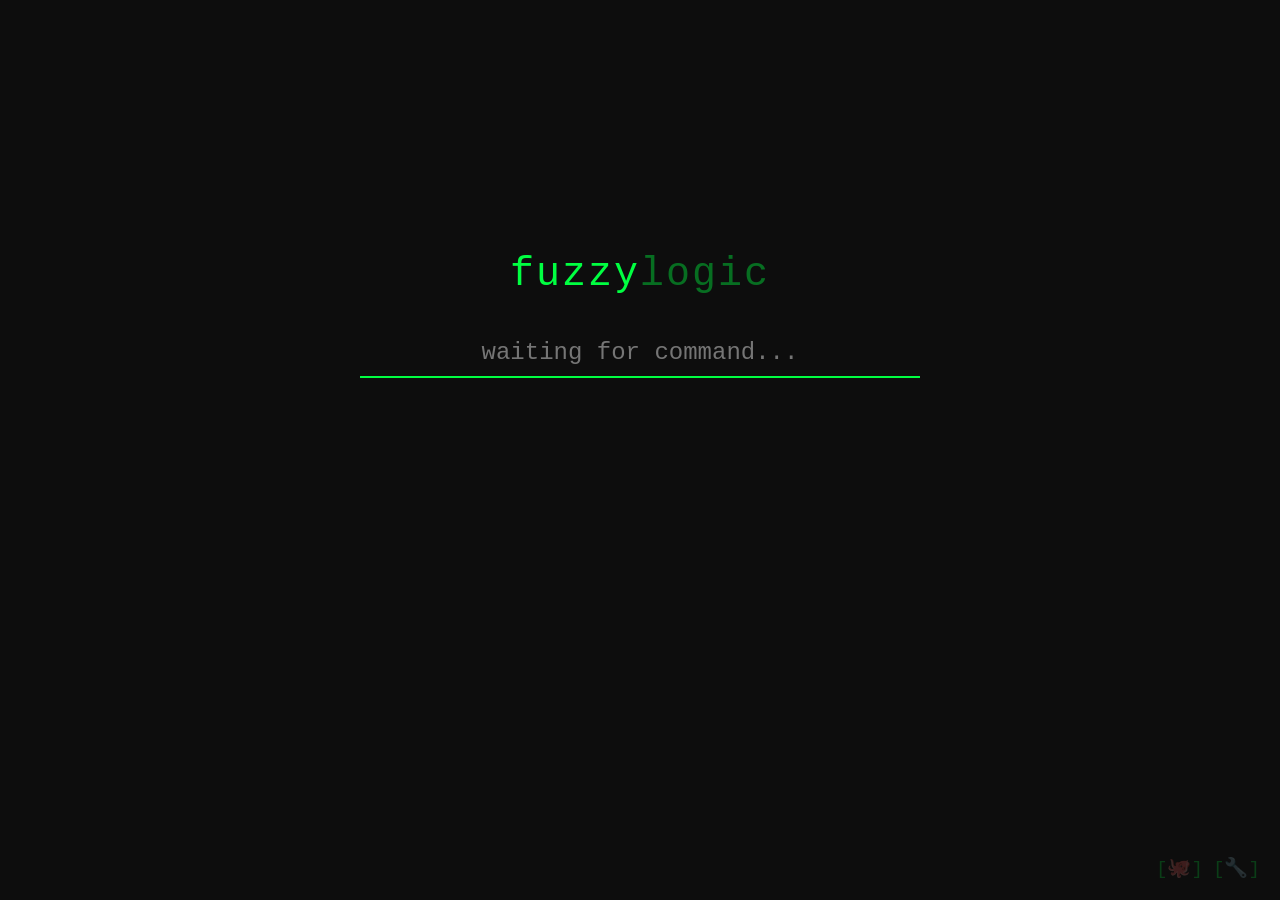
<file: index.html>
<!DOCTYPE html>
<html lang="en">
<head>
    <meta charset="UTF-8">
    <meta name="viewport" content="width=device-width, initial-scale=1.0">
    <title>fuzzylogic terminal</title>
    <style>
        :root {
            --bg: #0d0d0d;
            --text: #00ff41; /* Matrix/Terminal Green */
            --dim: #333333;
        }
        body {
            margin: 0;
            padding: 0;
            background-color: var(--bg);
            color: var(--text);
            font-family: 'Courier New', Courier, monospace;
            display: flex;
            flex-direction: column;
            align-items: center;
            justify-content: flex-start; 
            padding-top: 25vh;
            min-height: 100vh;
            overflow: hidden;
            box-sizing: border-box;
        }
        .container {
            width: 100%;
            max-width: 600px;
            text-align: center;
            padding: 0 20px;
            box-sizing: border-box;
        }
        h1 {
            font-size: 2.5rem;
            font-weight: normal;
            margin-bottom: 2rem;
            letter-spacing: 2px;
        }
        h1 span {
            opacity: 0.4;
        }
        input {
            width: 100%;
            background: transparent;
            border: none;
            border-bottom: 2px solid var(--dim);
            color: var(--text);
            font-size: 1.5rem;
            font-family: inherit;
            padding: 10px 0;
            text-align: center;
            outline: none;
            transition: border-color 0.3s ease;
        }
        input:focus {
            border-bottom: 2px solid var(--text);
        }
        .tools {
            position: fixed;
            bottom: 20px;
            right: 20px;
            opacity: 0.2;
            transition: opacity 0.3s;
            display: flex;
            gap: 10px; 
        }
        .tools:hover {
            opacity: 1;
        }
        .tools a {
            color: var(--text);
            text-decoration: none;
            font-size: 1.2rem;
        }
    </style>
</head>
<body>

    <div class="container">
        <h1>fuzzy<span>logic</span></h1>
        <input type="text" id="cmd" autocomplete="off" spellcheck="false" autofocus placeholder="waiting for command...">
    </div>

    <div class="tools">
        <a href="https://github.com/cliffspab/jean-personal/edit/master/index.html" target="_blank" title="Edit on GitHub">[🐙]</a>
        <a href="JeanConverter.html" title="Open Converter">[🔧]</a>
    </div>

    <script>
        // 1. DATA SOURCE
        const rawJean = `
Goog,g,https://google.com/search?hl=en&safe=off&num=50&pws=0&q=%s&oq=test&sourceid=chrome&ie=UTF-8
Cracked,zz,https://cse.google.com/cse?cx=f8a43638082e49c2d#gsc.tab=0&gsc.q=%s&ie=UTF-8&gsc.sort=
GitHub,gh,https://google.com/search?hl=en&safe=off&num=50&pws=0&q=site:github.com+%s&ie=UTF-8
Greasyfork,gf,https://google.com/search?hl=en&safe=off&num=50&pws=0&q=site:greasyfork.org+%s&ie=UTF-8
Reddit,r,https://google.com/search?hl=en&safe=off&num=50&pws=0&q=site:reddit.com+%s&ie=UTF-8
PlayStore,pl,https://play.google.com/store/search?q=%s&ie=UTF-8
brave,b,https://search.brave.com/search?q=%s&ie=UTF-8
facebook,fb,https://www.facebook.com/search/top/?q=%s&ie=UTF-8&opensearch=1
firefox-addons,fa,https://addons.mozilla.org/en-US/firefox/search/?q=%s&ie=UTF-8
BangkokPost,bkp,https://www.google.com/search?hl=en&safe=off&num=50&pws=0&q=site:bangkokpost.com+%s&ie=UTF-8
Chocolatey,choco,https://www.google.com/search?hl=en&safe=off&num=50&pws=0&q=site:chocolatey.org/packages+%s&ie=UTF-8
Malwaretips,mal,https://www.google.com/search?hl=en&safe=off&num=50&pws=0&q=site:malwaretips.com+%s&ie=UTF-8
softpedia,s,https://www.google.com/search?hl=en&safe=off&num=50&pws=0&q=site:softpedia.com+%s&ie=UTF-8
faces,f,https://www.google.com/search?tbm=isch&q=%s&ie=UTF-8&ref=%opensearch&imgtype=face
youtube,yt,https://www.youtube.com/results?search_query=%s&ie=UTF-8
chromeextensions,e,https://www.google.com/search?gl=us&hl=en&safe=off&num=50&pws=0&q=site:chromewebstore.google.com+%s&ie=UTF-8
G2A,g2a,https://www.g2a.com/search?query=%s&ie=UTF-8
porn2,a2,https://www.google.com/search?hl=en&gl=us&safe=off&num=50&pws=0&udm=2&q=%s +porn|fuck|video|hd +-ladyboy+-shemale+-gay++intext:ass+intext:butt+intext:x+intext:anal
edgeaddons,ea,https://www.google.com/search?hl=en&safe=off&num=50&pws=0&q=site:microsoftedge.microsoft.com/addons/search+%s&ie=UTF-8
porn,a,https://www.google.com/search?hl=en&safe=off&num=50&pws=0&udm=2&q=%s&ie=UTF-8%20site:pornhub.com%20OR%20site:xvideos.com%20OR%20site:4kporn.xxx%20OR%20site:eporner.com%20OR%20site:sxyprn.com%20OR%20site:thethothub.com%20OR%20site:videosection.com%20OR%20site:spankbang.com%20OR%20site:bigporn.com%20OR%20site:xfantazy.com%20OR%20site:camflow.tv%20OR%20site:pornkai.com%20OR%20site:cambro.tv%20OR%20site:redtube.com%20OR%20site:txxx.com%20OR%20site:motherless.com+anal%20+-ladyboy+-shemale+-gay
porn-old,p,https://google.com/search?hl=en&safe=off&num=50&pws=0&q=%s&ie=UTF-8+anal+site:pornhub.com%20OR%20site:xvideos.com%20OR%20site:4kporn.xxx%20OR%20site:sxyprn.com%20OR%20site:videosection.com%20OR%20site:spankbang.com%20OR%20site:bigporn.com%20OR%20site:xfantazy.com%20OR%20site:camflow.tv%20OR%20site:pornkai.com%20OR%20site:cambro.tv%20OR%20site:redtube.com%20OR%20site:txxx.com%20OR%20site:motherless.com+%s&ie=UTF-8+-ladyboy+-shemale+-gay
cloudsearch,c,https://cloudsearch.google.com/cloudsearch/search?authuser=0&q=%s&ie=UTF-8&it=1609926023312&iq=false
Wikipedia,w,https://en.wikipedia.org/wiki/Special:Search?search=%s
        `;

        // 2. PARSE THE CSV
        const engines = {};
        rawJean.split('\n').forEach(line => {
            const parts = line.trim().split(',');
            if (parts.length >= 3) {
                engines[parts[1].trim().toLowerCase()] = parts.slice(2).join(',').trim();
            }
        });

        const defaultEngine = "https://google.com/search?hl=en&safe=off&num=50&pws=0&q=%s";

        // 3. DISPATCHER LOGIC
        function executeCommand(query) {
            if (!query) return;
            query = query.trim();
            const spaceIndex = query.indexOf(' ');
            
            let shortcut = query;
            let searchTerm = "";

            if (spaceIndex > -1) {
                shortcut = query.substring(0, spaceIndex).trim();
                searchTerm = query.substring(spaceIndex + 1).trim();
            }

            let targetUrl = engines[shortcut.toLowerCase()];

            if (targetUrl) {
                if (searchTerm) {
                    window.location.href = targetUrl.replace('%s', encodeURIComponent(searchTerm));
                } else {
                    window.location.href = targetUrl.split('?')[0].split('/search')[0]; 
                }
            } else {
                window.location.href = defaultEngine.replace('%s', encodeURIComponent(query));
            }
        }

        // 4. EXECUTION
        const urlParams = new URLSearchParams(window.location.search);

        if (urlParams.has('q')) {
            document.body.style.display = 'none'; 
            executeCommand(urlParams.get('q'));
        } else {
            document.getElementById('cmd').addEventListener('keypress', function (e) {
                if (e.key === 'Enter') {
                    executeCommand(this.value);
                }
            });
        }
    </script>
</body>
</html>
</file>
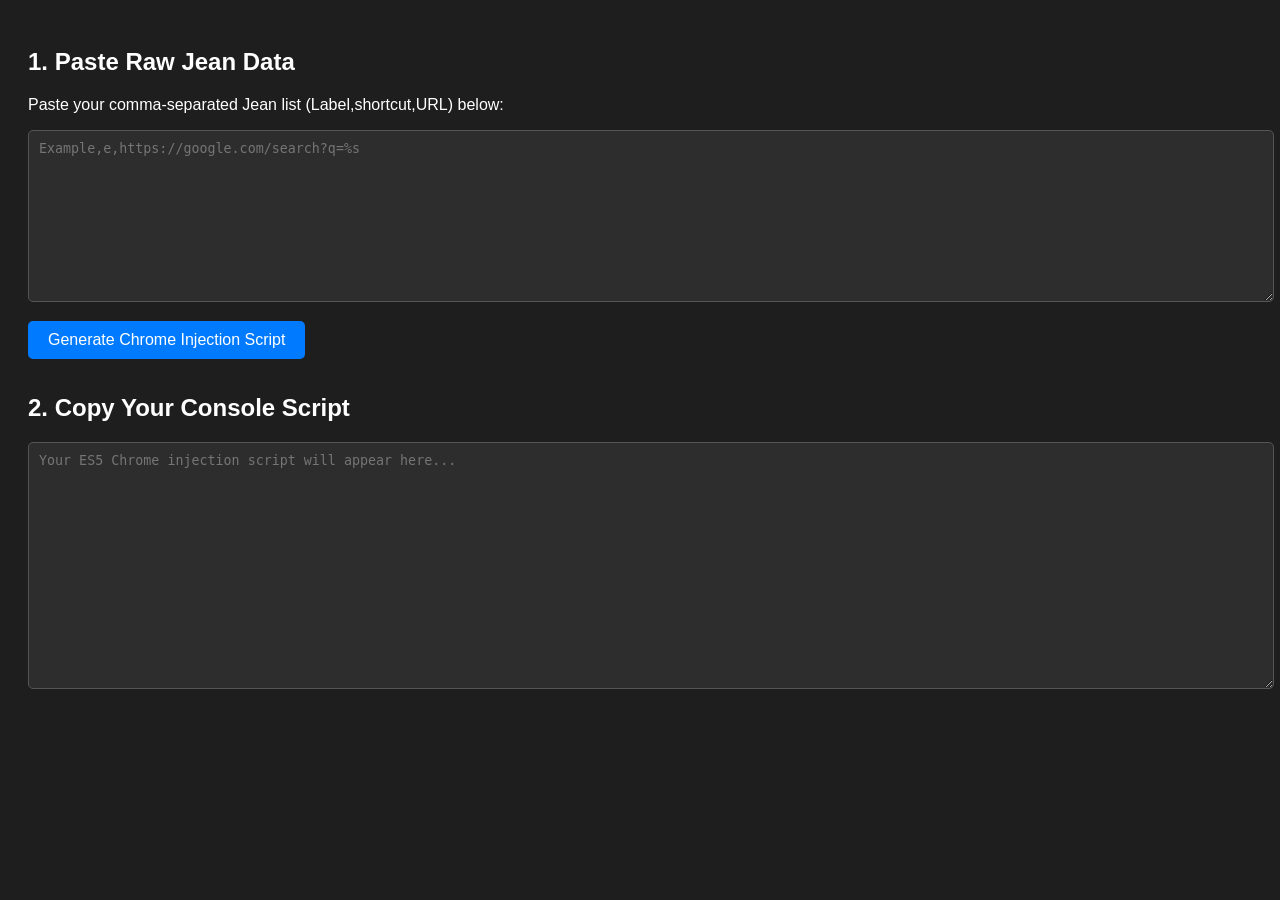
<file: JeanConverter.html>
<!DOCTYPE html>
<html lang="en">
<head>
    <meta charset="UTF-8">
    <title>Jean to Chrome Injector</title>
    <style>
        body { font-family: sans-serif; padding: 20px; background: #1e1e1e; color: #fff; }
        textarea { width: 100%; padding: 10px; background: #2d2d2d; color: #00ff00; border: 1px solid #555; font-family: monospace; border-radius: 5px; }
        button { margin: 15px 0; padding: 10px 20px; background: #007bff; color: white; border: none; border-radius: 5px; cursor: pointer; font-size: 16px; }
        button:hover { background: #0056b3; }
    </style>
</head>
<body>

    <h2>1. Paste Raw Jean Data</h2>
    <p>Paste your comma-separated Jean list (Label,shortcut,URL) below:</p>
    <textarea id="jeanInput" rows="10" placeholder="Example,e,https://google.com/search?q=%s"></textarea>

    <button onclick="convert()">Generate Chrome Injection Script</button>

    <h2>2. Copy Your Console Script</h2>
    <textarea id="consoleOutput" rows="15" placeholder="Your ES5 Chrome injection script will appear here..."></textarea>

    <script>
        function convert() {
            const raw = document.getElementById('jeanInput').value;
            const lines = raw.split('\n');
            let jsArray = [];

            for (let line of lines) {
                line = line.trim();
                // Skip empty lines or comments
                if (!line || line.startsWith('//') || line.startsWith('/*') || line.startsWith('*') || line.startsWith('window.engines')) continue;

                // Parse the CSV: Find the first two commas to separate Name, Shortcut, and URL
                const firstComma = line.indexOf(',');
                const secondComma = line.indexOf(',', firstComma + 1);

                if (firstComma > -1 && secondComma > -1) {
                    const name = line.substring(0, firstComma).trim();
                    const shortcut = line.substring(firstComma + 1, secondComma).trim();
                    let url = line.substring(secondComma + 1).trim();

                    // AUTOMATED CLEANUP
                    // 1. Convert '+' to '%20' to prevent Chrome validation errors
                    url = url.replace(/\+/g, '%20');
                    // 2. Strip 'www.' from Google URLs to bypass deduplication filters
                    url = url.replace('https://www.google.com/search', 'https://google.com/search');
                    // 3. Ensure '`' or '"' characters inside the URL don't break the array
                    url = url.replace(/"/g, '\\"');

                    jsArray.push(`  ["${name}", "${shortcut}", "${url}"]`);
                }
            }

            // Construct the final ES5 paced injection payload
            const finalScript = `var ce = [\n${jsArray.join(',\n')}\n];\n\nfunction runInject(index) {\n    if (index >= ce.length) {\n        console.log("Done! Refresh the settings page to verify.");\n        return;\n    }\n    chrome.send('searchEngineEditStarted', [-1]);\n    setTimeout(function() {\n        chrome.send('searchEngineEditCompleted', ce[index]);\n        console.log("Added: " + ce[index][0]);\n        setTimeout(function() {\n            runInject(index + 1);\n        }, 200);\n    }, 200);\n}\n\nrunInject(0);`;

            document.getElementById('consoleOutput').value = finalScript;
        }
    </script>

</body>
</html>
</file>
